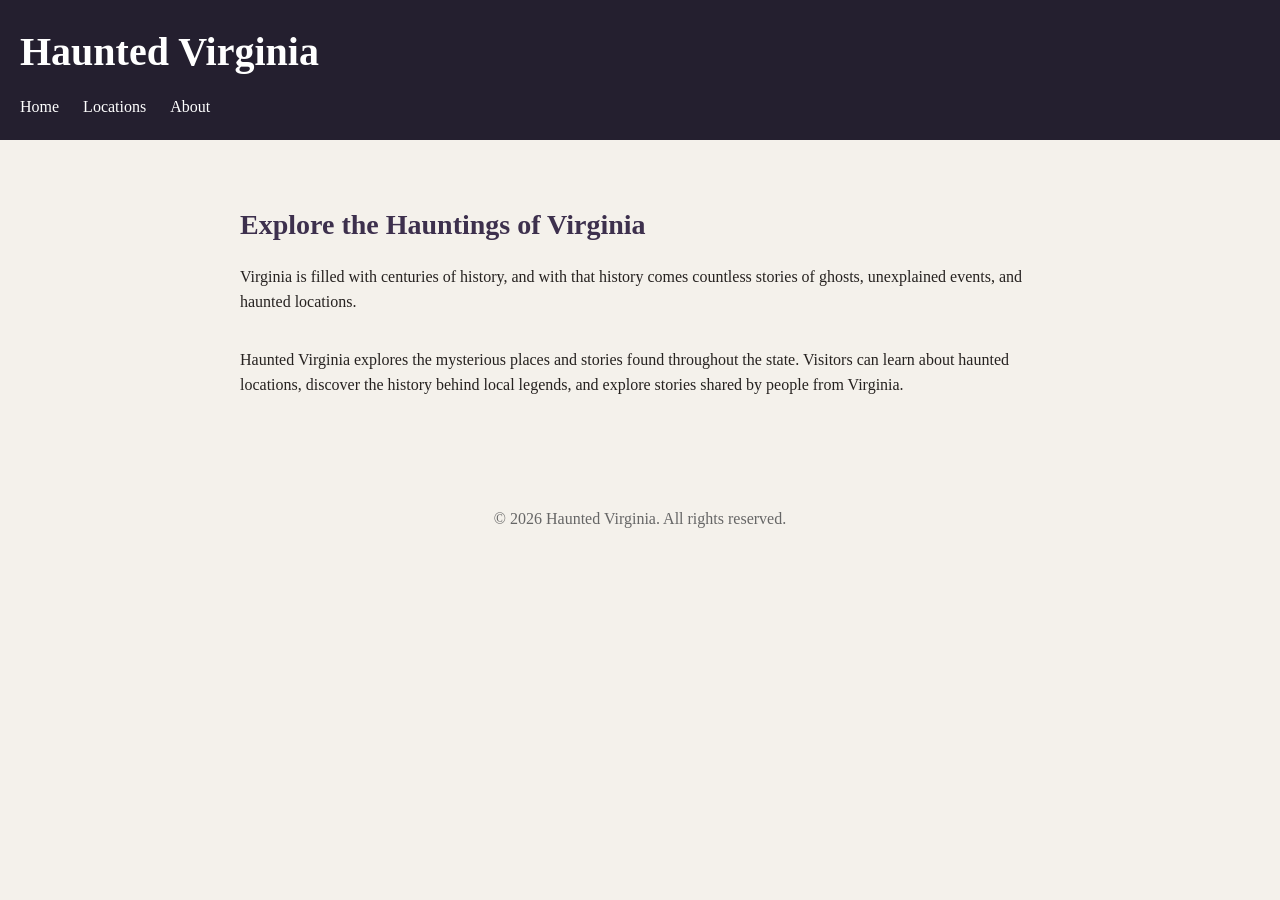
<file: index.html>
<!DOCTYPE html>
<html lang="en">

<head>
    <meta charset="UTF-8">
    <title>Haunted Virginia</title>
    <link rel="stylesheet" href="css/style.css">
</head>

<body>

    <header>
        <h1>Haunted Virginia</h1>

        <nav>
          <a href="index.html">Home</a>
          <a href="work.html">Locations</a>
          <a href="about.html">About</a>
        </nav>
    </header>

    <main>
        <h2>Explore the Hauntings of Virginia</h2>

        <p>
            Virginia is filled with centuries of history, and with that history
            comes countless stories of ghosts, unexplained events, and haunted
            locations.
        </p>

        <p>
            Haunted Virginia explores the mysterious places and stories found
            throughout the state. Visitors can learn about haunted locations,
            discover the history behind local legends, and explore stories
            shared by people from Virginia.
        </p>
    </main>

    <footer>
        <p>&copy; 2026 Haunted Virginia. All rights reserved.</p>
    </footer>

</body>

</html>
</file>
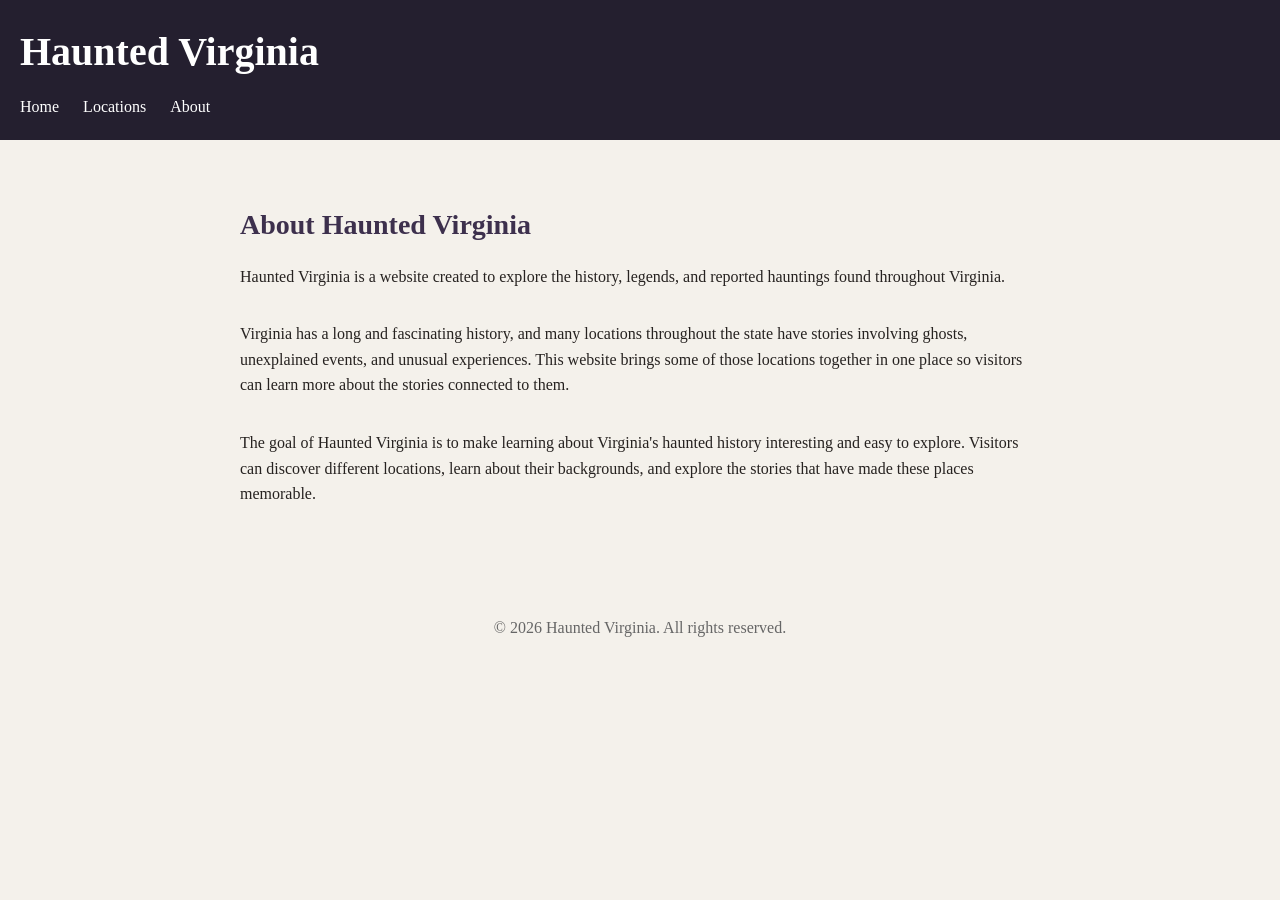
<file: about.html>
<!DOCTYPE html>
<html lang="en">

<head>
  <meta charset="UTF-8">
  <title>Haunted Virginia - About</title>
  <link rel="stylesheet" href="css/style.css">
</head>

<body>

  <header>
    <h1>Haunted Virginia</h1>

    <nav>
      <a href="index.html">Home</a>
      <a href="work.html">Locations</a>
      <a href="about.html">About</a>
    </nav>
  </header>

  <main>

    <h2>About Haunted Virginia</h2>

    <p>
      Haunted Virginia is a website created to explore the history,
      legends, and reported hauntings found throughout Virginia.
    </p>

    <p>
      Virginia has a long and fascinating history, and many locations
      throughout the state have stories involving ghosts, unexplained
      events, and unusual experiences. This website brings some of those
      locations together in one place so visitors can learn more about
      the stories connected to them.
    </p>

    <p>
      The goal of Haunted Virginia is to make learning about Virginia's
      haunted history interesting and easy to explore. Visitors can
      discover different locations, learn about their backgrounds, and
      explore the stories that have made these places memorable.
    </p>

  </main>

  <footer>
    <p>&copy; 2026 Haunted Virginia. All rights reserved.</p>
  </footer>
</file>
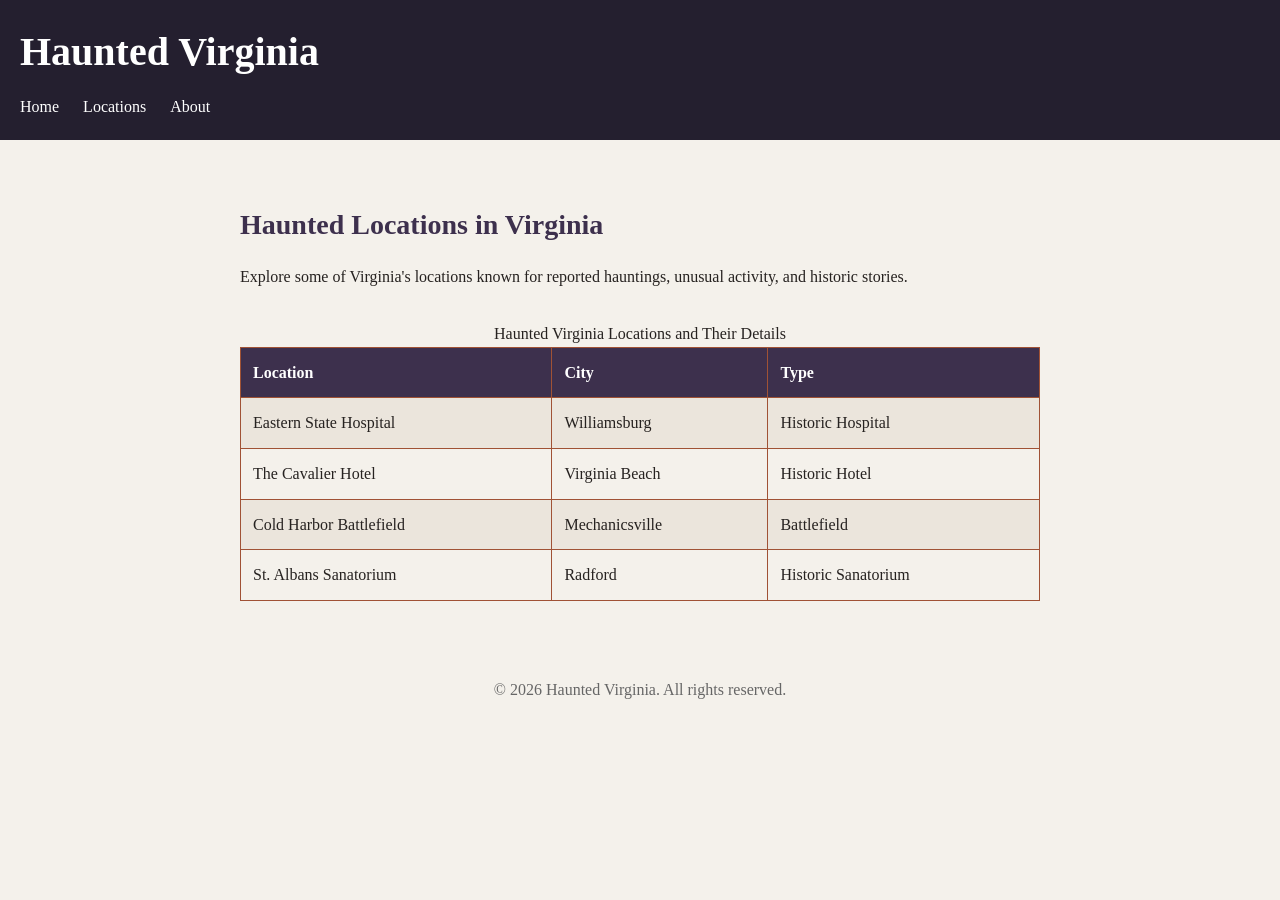
<file: work.html>
<!DOCTYPE html>
<html lang="en">

<head>
  <meta charset="UTF-8">
  <title>Haunted Virginia - Locations</title>
  <link rel="stylesheet" href="css/style.css">
</head>

<body>

  <header>
    <h1>Haunted Virginia</h1>

    <nav>
      <a href="index.html">Home</a>
      <a href="work.html">Locations</a>
      <a href="about.html">About</a>
    </nav>
  </header>

  <main>

    <h2>Haunted Locations in Virginia</h2>

    <p>
      Explore some of Virginia's locations known for reported hauntings,
      unusual activity, and historic stories.
    </p>

    <table>
      <caption>Haunted Virginia Locations and Their Details</caption>

      <tr>
        <th scope="col">Location</th>
        <th scope="col">City</th>
        <th scope="col">Type</th>
      </tr>

      <tr>
        <td>Eastern State Hospital</td>
        <td>Williamsburg</td>
        <td>Historic Hospital</td>
      </tr>

      <tr>
        <td>The Cavalier Hotel</td>
        <td>Virginia Beach</td>
        <td>Historic Hotel</td>
      </tr>

      <tr>
        <td>Cold Harbor Battlefield</td>
        <td>Mechanicsville</td>
        <td>Battlefield</td>
      </tr>

      <tr>
        <td>St. Albans Sanatorium</td>
        <td>Radford</td>
        <td>Historic Sanatorium</td>
      </tr>

    </table>

  </main>

  <footer>
    <p>&copy; 2026 Haunted Virginia. All rights reserved.</p>
  </footer>

</body>
</html>
</file>
<file: css/style.css>
body {
  margin: 0;
  font-family: Georgia, serif;
  background-color: #f4f1eb;
  color: #262220;
  line-height: 1.6;
}

header {
  background-color: #241f2f;
  color: white;
  padding: 20px;
}

header h1 {
  margin: 0 0 10px 0;
  font-size: 2.5rem;
}

nav a {
  color: white;
  text-decoration: none;
  margin-right: 20px;
  font-size: 1rem;
}

nav a:hover {
  color: #a05235;
}

main {
  max-width: 800px;
  margin: 0 auto;
  padding: 40px 20px;
}

h2 {
  color: #3d304d;
  font-size: 1.75rem;
  margin-bottom: 8px;
}

p {
  margin-bottom: 32px;
}

table {
  width: 100%;
  border-collapse: collapse;
  margin-top: 20px;
}

th,
td {
  border: 1px solid #a05235;
  padding: 0.75rem;
  text-align: left;
}

th {
  background-color: #3d304d;
  color: white;
}

tr:nth-child(even) {
  background-color: #ebe5dc;
}

footer {
  text-align: center;
  color: #666666;
  padding: 20px;
}

footer p {
  margin-bottom: 0;
}
</file>
